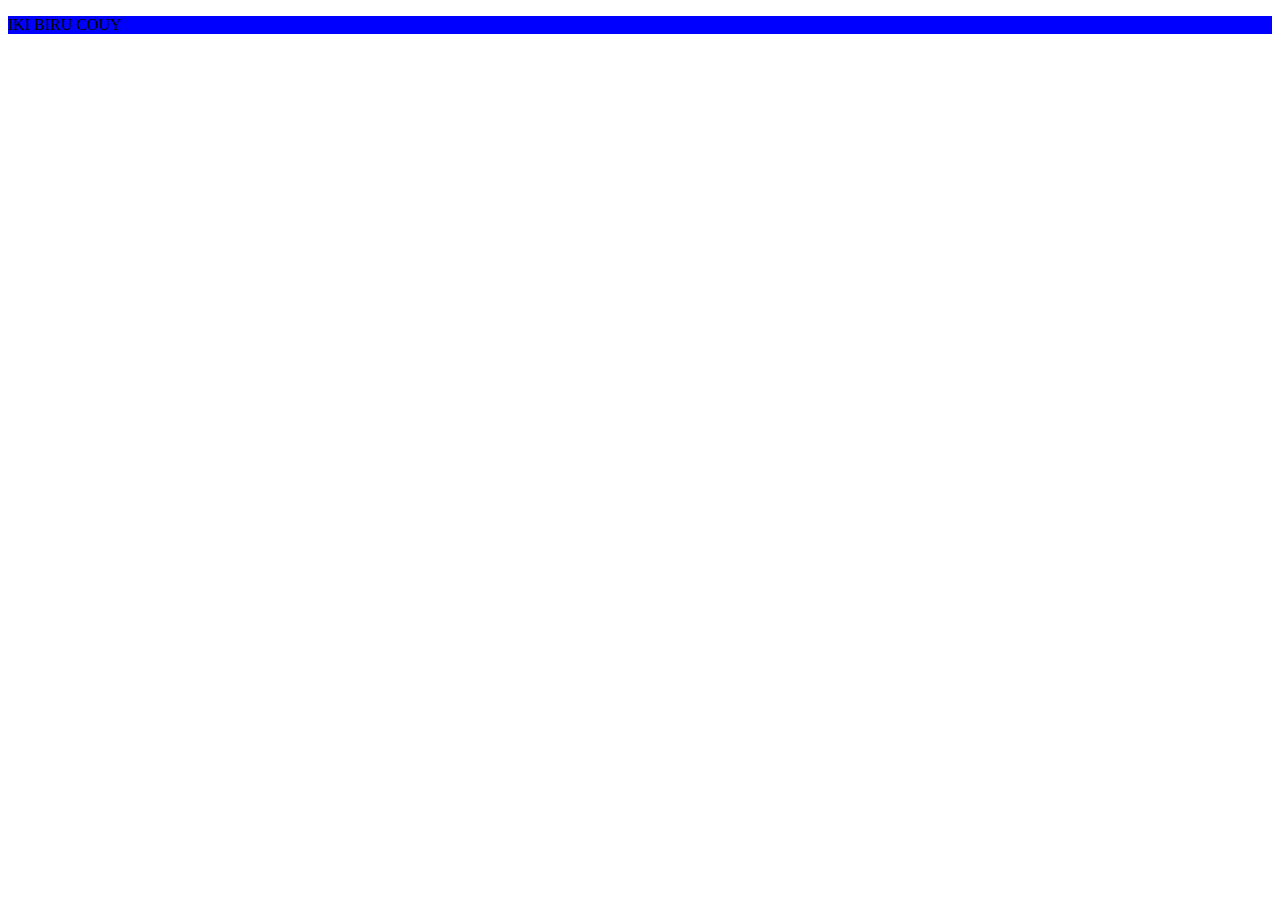
<file: hari_4/blue.html>
<!DOCTYPE html>
<html lang="en" dir="ltr">
  <head>
    <meta charset="utf-8">
    <title></title>
    <style media="screen">
      p{
        background-color: blue;
      }
    </style>
  </head>
  <body>
    <p>IKI BIRU COUY</p>
  </body>
</html>
</file>
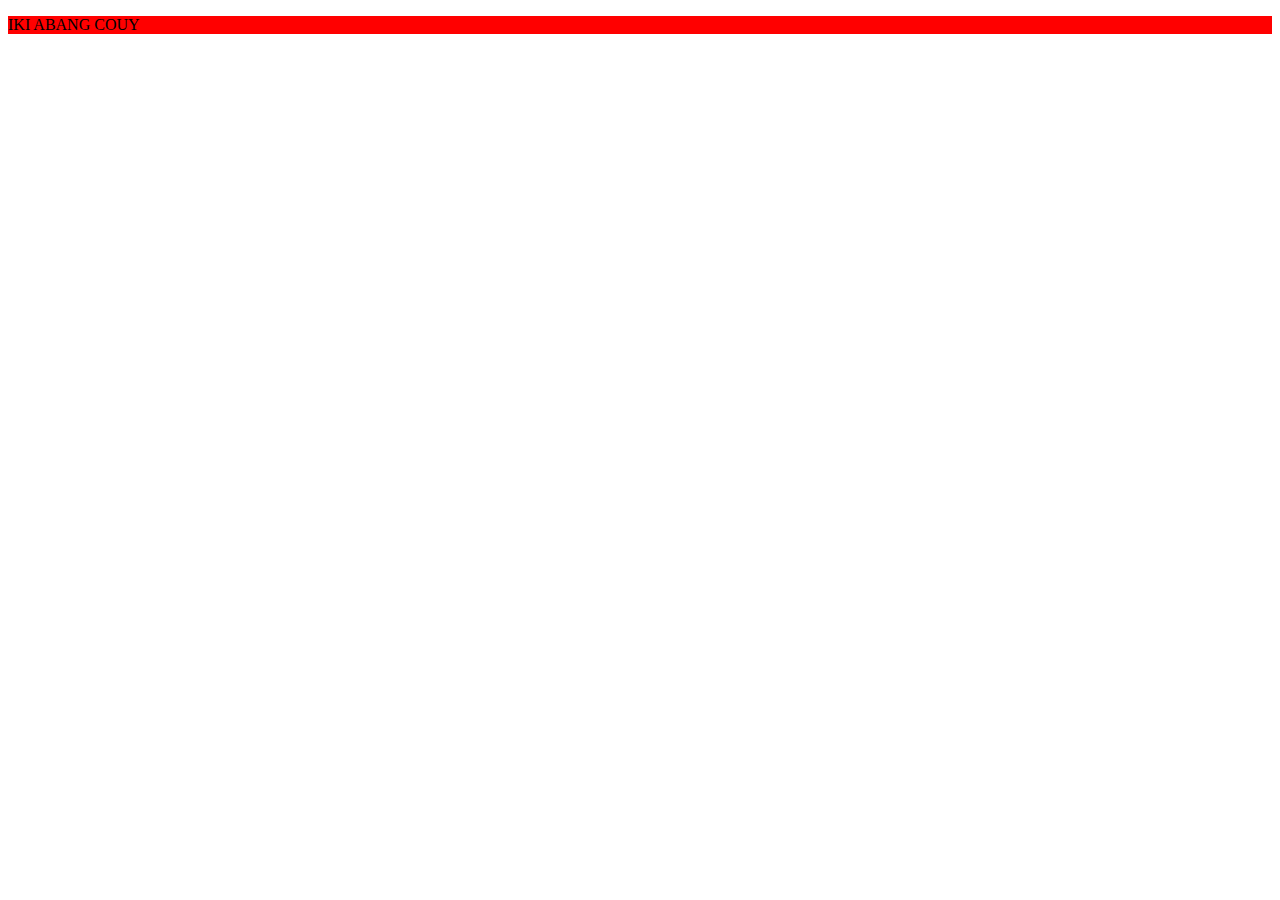
<file: hari_4/red.html>
<!DOCTYPE html>
<html lang="en" dir="ltr">
  <head>
    <meta charset="utf-8">
    <title></title>
    <style media="screen">
      p{
        background-color: red;
      }
    </style>
  </head>
  <body>
    <p>IKI ABANG COUY</p>
  </body>
</html>
</file>
